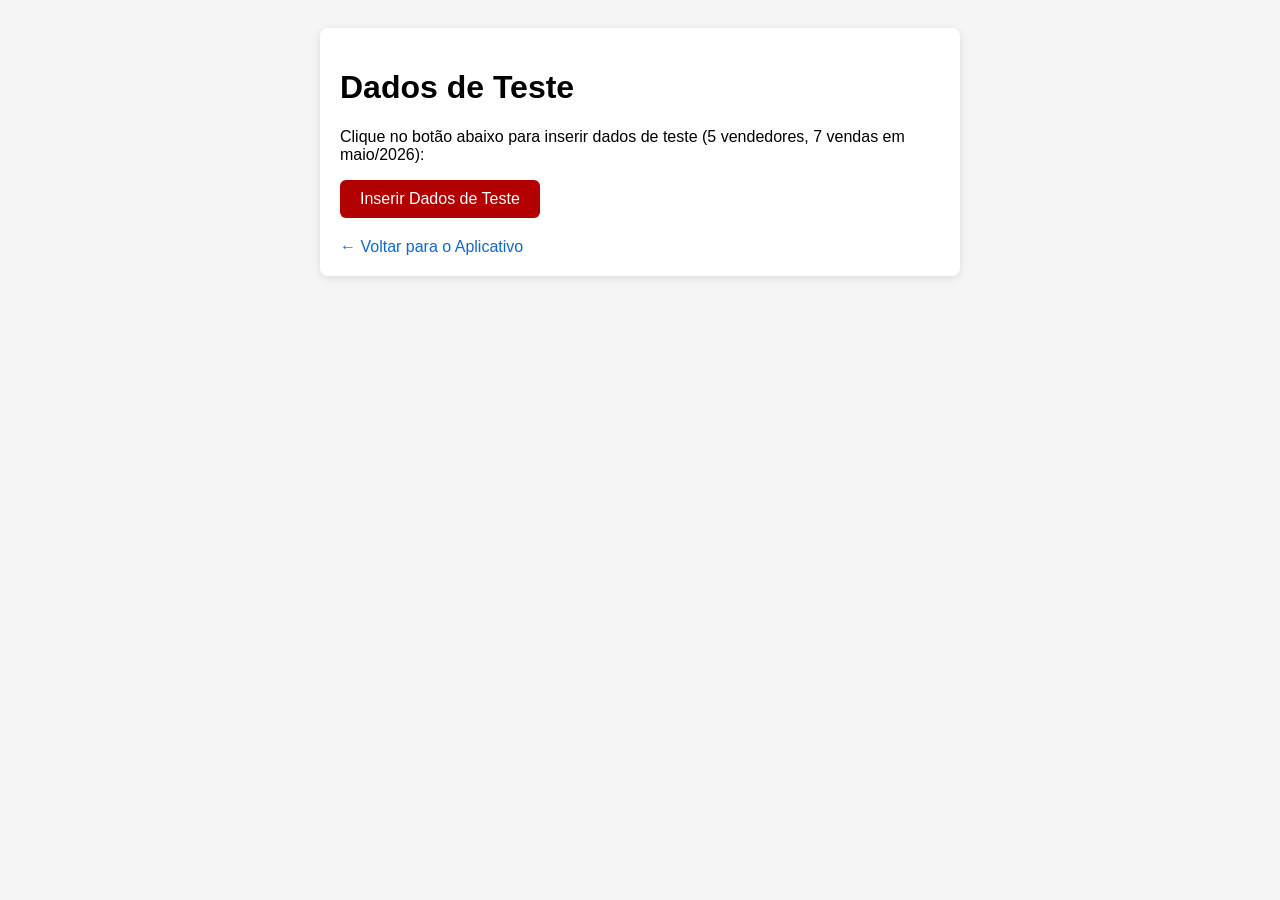
<file: test-data.html>
<!DOCTYPE html>
<html lang="pt-BR">
<head>
  <meta charset="utf-8">
  <meta name="viewport" content="width=device-width, initial-scale=1">
  <title>Inserir Dados de Teste</title>
  <style>
    body { font-family: Arial, sans-serif; padding: 20px; background: #f5f5f5; }
    .container { max-width: 600px; margin: 0 auto; background: white; padding: 20px; border-radius: 8px; box-shadow: 0 2px 8px rgba(0,0,0,0.1); }
    button { padding: 10px 20px; background: #b30000; color: white; border: none; border-radius: 6px; cursor: pointer; font-size: 16px; }
    button:hover { background: #900000; }
    .success { color: #28a745; margin-top: 10px; }
    .back-link { margin-top: 20px; }
    a { color: #0969da; text-decoration: none; }
    a:hover { text-decoration: underline; }
  </style>
</head>
<body>
  <div class="container">
    <h1>Dados de Teste</h1>
    <p>Clique no botão abaixo para inserir dados de teste (5 vendedores, 7 vendas em maio/2026):</p>
    <button onclick="insertTestData()">Inserir Dados de Teste</button>
    <div id="status"></div>
    <div class="back-link">
      <a href="index.html">← Voltar para o Aplicativo</a>
    </div>
  </div>

  <script>
    function insertTestData() {
      const testData = [
        {id: '1', date: '2026-05-01', brand: 'Toyota', vehicle: 'Corolla', price: 120000, qty: 1, seller: 'Fabia', status: 'Pendente', bdc: 'Não', captacao: 'Não', plateSold: 'ABC1D23', plateCaptured: '', client: 'Cliente 1', days: 5, payment: 'À vista', fipe: 0, notes: ''},
        {id: '2', date: '2026-05-02', brand: 'Volkswagen', vehicle: 'Gol', price: 85000, qty: 1, seller: 'Romulo', status: 'Faturado', bdc: 'Não', captacao: 'Não', plateSold: 'XYZ9K87', plateCaptured: '', client: 'Cliente 2', days: 3, payment: 'À vista', fipe: 0, notes: ''},
        {id: '3', date: '2026-05-03', brand: 'Toyota', vehicle: 'Hilux', price: 180000, qty: 1, seller: 'Fabia', status: 'Entregue', bdc: 'Sim', captacao: 'Não', plateSold: 'DEF4G56', plateCaptured: '', client: 'Cliente 3', days: 10, payment: 'Financiamento', fipe: 95, notes: ''},
        {id: '4', date: '2026-05-04', brand: 'Chevrolet', vehicle: 'Onix', price: 75000, qty: 1, seller: 'Thaywre', status: 'Pendente', bdc: 'Não', captacao: 'Sim', plateSold: 'GHI7J01', plateCaptured: 'JKL2M34', client: 'Cliente 4', days: 2, payment: 'À vista', fipe: 0, notes: ''},
        {id: '5', date: '2026-05-05', brand: 'Fiat', vehicle: 'Uno', price: 65000, qty: 1, seller: 'Matheus', status: 'Faturado', bdc: 'Não', captacao: 'Não', plateSold: 'NOP5Q67', plateCaptured: '', client: 'Cliente 5', days: 1, payment: 'À vista', fipe: 0, notes: ''},
        {id: '6', date: '2026-05-06', brand: 'Ford', vehicle: 'EcoSport', price: 95000, qty: 1, seller: 'Saulo', status: 'Pendente', bdc: 'Não', captacao: 'Não', plateSold: 'RST8U90', plateCaptured: '', client: 'Cliente 6', days: 7, payment: 'Consórcio', fipe: 0, notes: ''},
        {id: '7', date: '2026-05-07', brand: 'Toyota', vehicle: 'Corolla', price: 120000, qty: 1, seller: 'Fabia', status: 'Faturado', bdc: 'Não', captacao: 'Não', plateSold: 'VWX1Y23', plateCaptured: '', client: 'Cliente 7', days: 4, payment: 'À vista', fipe: 0, notes: ''}
      ];
      
      try {
        localStorage.setItem('car-sales-v1', JSON.stringify(testData));
        const status = document.getElementById('status');
        status.innerHTML = '<p class="success">✓ Dados inseridos com sucesso! Você tem 7 vendas de 5 vendedores diferentes.</p><p class="success">Vendedores: Fabia (3), Romulo (1), Thaywre (1), Matheus (1), Saulo (1)</p>';
        setTimeout(() => {
          window.location.href = 'index.html';
        }, 2000);
      } catch (e) {
        document.getElementById('status').innerHTML = '<p style="color: red;">❌ Erro ao inserir dados: ' + e.message + '</p>';
      }
    }
  </script>
</body>
</html>
</file>
